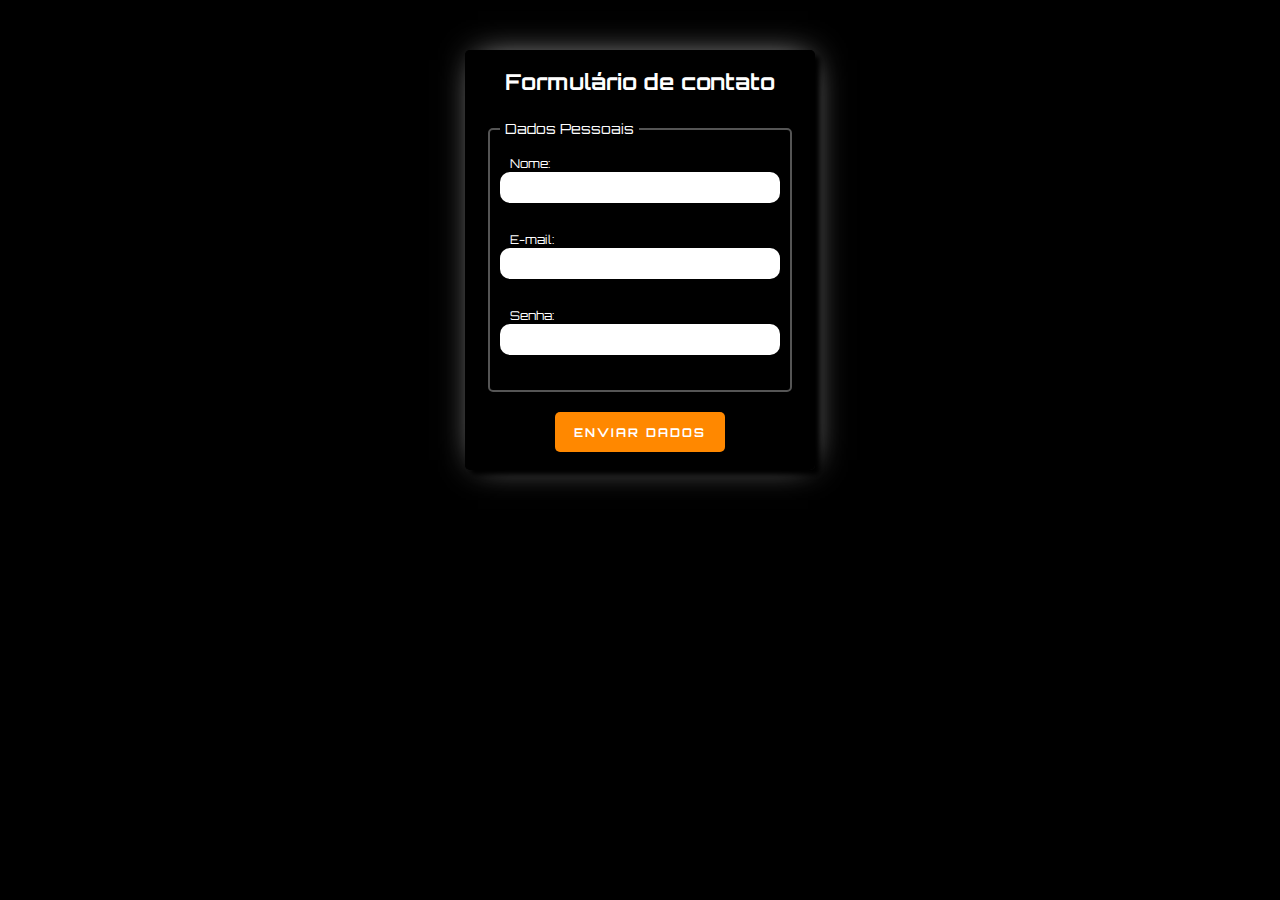
<file: index.html>
<!DOCTYPE html>
<html lang="pt-BR">
<head>
    <meta charset="UTF-8">
    <meta http-equiv="X-UA-Compatible" content="IE=edge">
    <meta name="viewport" content="width=device-width, initial-scale=1.0">
    <link rel="stylesheet" href="./assets/main.css">
    <title>Formulário</title>
</head>
<body>
    <main>

        <h1>Formulário de contato</h1>
        
        <form action="send.html">
            <fieldset>
                <legend>Dados Pessoais</legend>
                <label for="name">Nome:
                    <input type="text" id="name">
                    <span id="error"></span>
                </label>
                
                <label for="email">E-mail:
                    <input type="text" id="email">
                    <span id="error"></span>
                </label>
                
                <label for="password">Senha:
                    <input type="password" id="password">
                    <span id="error"></span>
                </label>
            </fieldset>
                
            <button>Enviar Dados</button>
        </form>

    </main>

    <script src="./assets/main.js"></script>
    
</body>
</html>
</file>
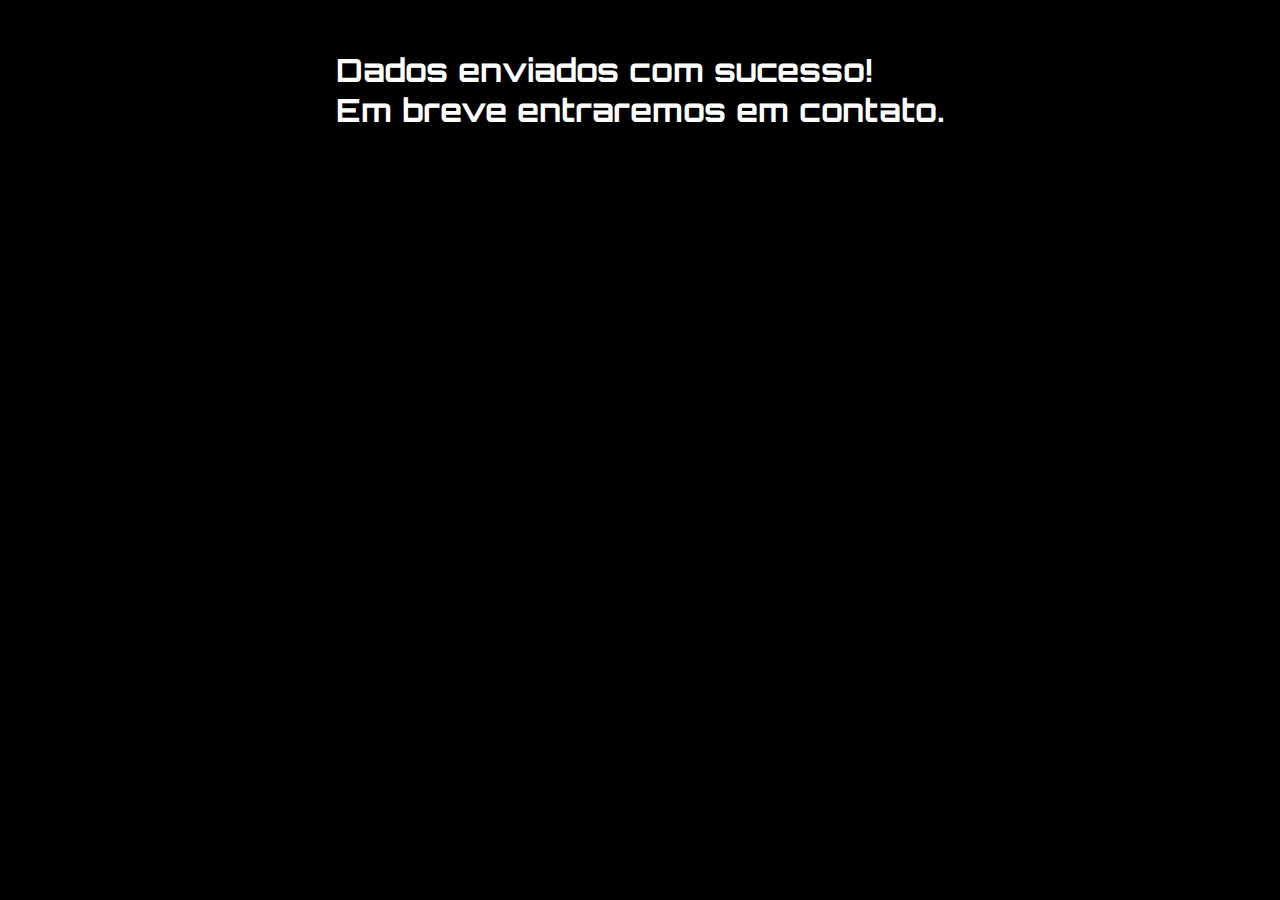
<file: enviado.html>
<!DOCTYPE html>
<html lang="pt-BR">
<head>
    <meta charset="UTF-8">
    <meta http-equiv="X-UA-Compatible" content="IE=edge">
    <meta name="viewport" content="width=device-width, initial-scale=1.0">
    <link rel="stylesheet" href="./assets/main.css">
    <title>Enviado</title>
</head>
<body>
    
    <h1>Dados enviados com sucesso! <br>
    Em breve entraremos em contato.
    </h1>

    


</body>
</html>
</file>
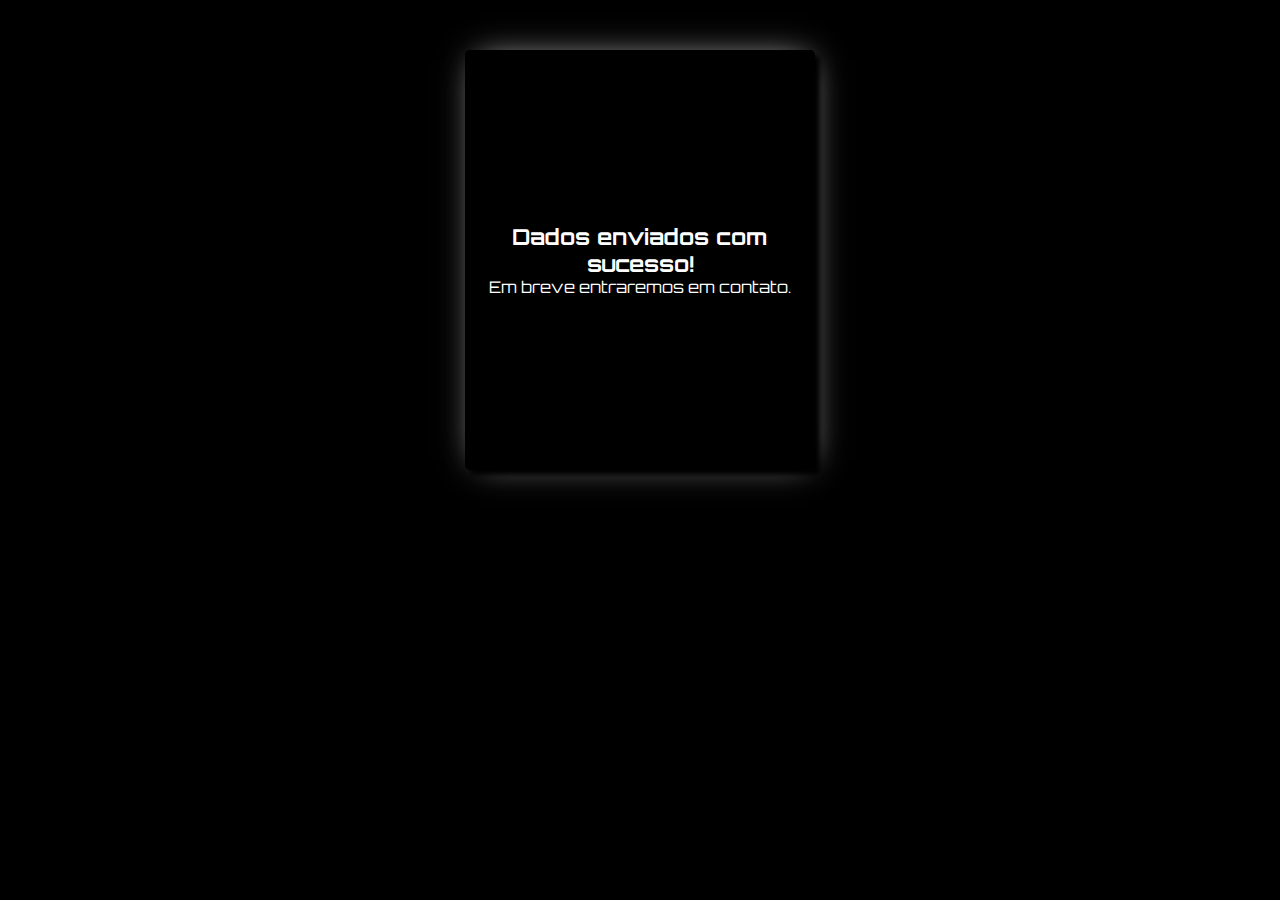
<file: send.html>
<!DOCTYPE html>
<html lang="pt-BR">
<head>
    <meta charset="UTF-8">
    <meta http-equiv="X-UA-Compatible" content="IE=edge">
    <meta name="viewport" content="width=device-width, initial-scale=1.0">
    <link rel="stylesheet" href="./assets/main.css">
    <title>Enviado</title>
</head>
<body>

    <main>
        <h1>Dados enviados com sucesso!</h1>
        <p> Em breve entraremos em contato.</p>
    </main>    
    
</body>
</html>
</file>
<file: assets/main.css>
@import url('https://fonts.googleapis.com/css2?family=Orbitron&display=swap');

* {
    margin: 0;
    padding: 0;
    box-sizing: border-box;
    color: #FFF;
    font-family: 'Orbitron', sans-serif;
}

body {
    background-color: #000;
    display: flex;
    justify-content: center;
    margin-top: 50px;
}

main {
    width: 350px;
    height: 420px;
    display: flex;
    justify-content: center;
    align-items: center;
    flex-direction: column;
    position: relative;
    border-radius: 5px;    
    -webkit-box-shadow: 5px 5px 5px 0px #000000, inset 4px 4px 15px 0px #000000, 3px 0px 33px -10px rgba(255,255,255,0.85); 
    box-shadow: 5px 5px 5px 0px #000000, inset 4px 4px 15px 0px #000000, 3px 0px 33px -10px rgba(255,255,255,0.85);
}

main h1 {
    text-align: center;
    font-size: 22px;
}

form {
    display: flex;
    justify-content: center;
    align-items: center;
    flex-direction: column;
}

fieldset {
    padding: 10px;
    margin-top: 20px;
    border: 2px solid #555;
    border-radius: 5px;
}

legend {
    padding: 5px;
    font-size: 14px;
}

form label {
    margin-left: 10px;
    font-size: 12px;
}

form input{
    display: block;
    border-radius: 10px;
    width: 280px;
    margin-bottom: 25px;
    padding: 5px 15px;
    color: #000;
    font-size: 14px;
    border: 2px solid transparent;
}

form button {
    background-color: rgb(255, 136, 0);
    width: 170px;
    height: 40px;
    margin-top: 20px;
    border: none;
    font-size: 12px;
    text-transform: uppercase;
    font-weight: bold;
    letter-spacing: 2px;
    border-radius: 5px;  
    transition: .5s all ease-in-out; 
}

form button:hover {
    background-color: rgb(201, 83, 5);
}

#error {
    display: block;
    width: auto;
    height: 15px;
    margin-top: -24px;
    border-radius: 5px;
    padding: 0px 5px;
    background-color: rgb(248, 24, 24);
    font-size: 9px;
    text-align: center;
    opacity: 0;
    position: absolute;
}

.invalid {
    border: 2px solid rgb(248, 24, 24);
}
</file>
